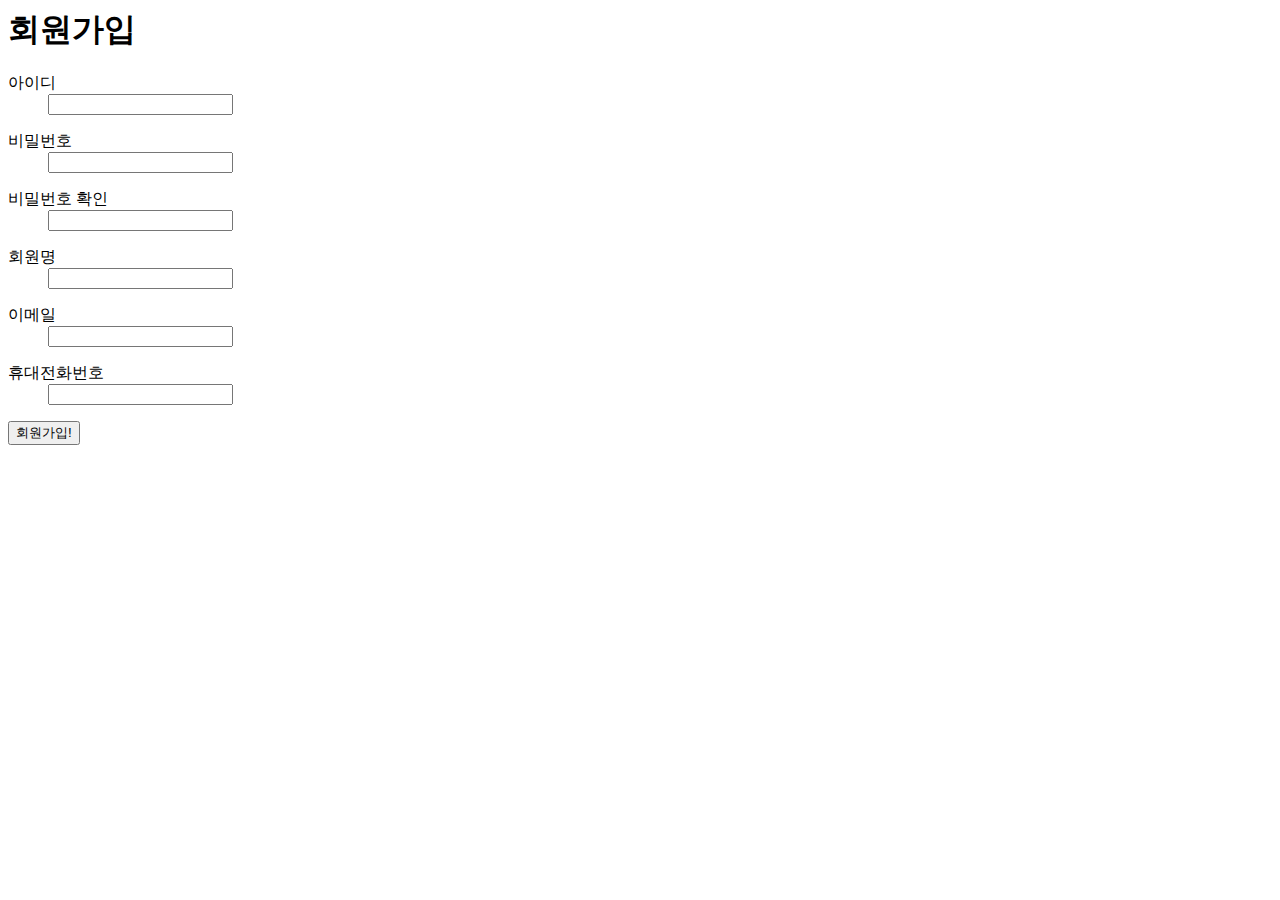
<file: src/main/resources/templates/member/_form.html>
<DOCTYPE html>
<html xmlns:th="http://www.thymeleaf.org">
	<head>
		<title>회원가입</title>
	</head>
	<body>
		<h1>회원가입</h1>
		<form method="post" th:action="@{/member/join}" autocomplete="off" th:object="${joinRequest}">
			<div class="errors" th:each="err : ${#fields.globalErrors()}" th:text="${err}"></div>
			<dl>
				<dt>아이디</dt>
				<dd>
					<input type="text" name="memId" th:field="*{memId}">
					<div class="errors" th:each="err : ${#fields.errors('memId')}" th:text="${err}"></div>
				</dd>
			</dl>
			<dl>
				<dt>비밀번호</dt>
				<dd>
					<input type="password" name="memPw" th:field="*{memPw}">
					<div class="errors" th:each="err : ${#fields.errors('memPw')}" th:text="${err}"></div>
				</dd>
			</dl>
			<dl>
				<dt>비밀번호 확인</dt>
				<dd>
					<input type="password" name="memPwRe" th:field="*{memPwRe}">
					<div class="errors" th:each="err : ${#fields.errors('memPwRe')}" th:text="${err}"></div>
				</dd>
			</dl>
			<dl>
				<dt>회원명</dt>
				<dd>
					<input type="text" name="memNm" th:field="*{memNm}">
					<div class="errors" th:each="err : ${#fields.errors('memNm')}" th:text="${err}"></div>
				</dd>
			</dl>
			<dl>
				<dt>이메일</dt>
				<dd>
					<input type="text" name="email" th:field="*{email}">
					<div class="errors" th:each="err : ${#fields.errors('email')}" th:text="${err}"></div>
				</dd>
			</dl>
			<dl>
				<dt>휴대전화번호</dt>
				<dd>
					<input type="text" name="mobile" th:field="*{mobile}">
					<div class="errors" th:each="err : ${#fields.errors('mobile')}" th:text="${err}"></div>
				</dd>
			</dl>
			<button type="submit">회원가입!</button>
		</form>
	</body>
</html>
</file>
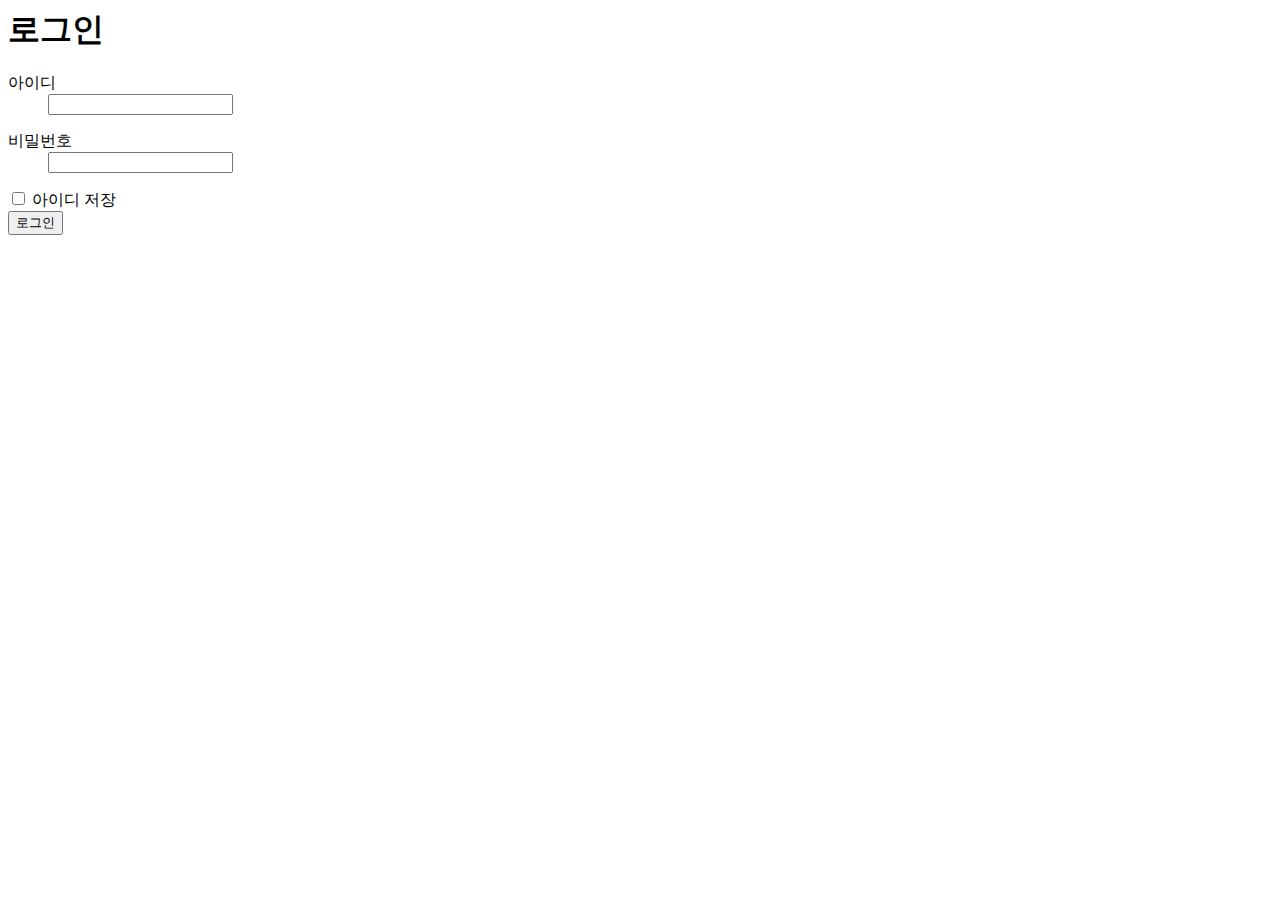
<file: src/main/resources/templates/member/login.html>
<DOCTYPE html>
<html xmlns:th="http://www.thymeleaf.org">
	<head>
		<title>로그인</title>
	</head>
	<body>
		<h1>로그인</h1>
		<form method="post" th:action="@{/member/login}" th:object="${loginRequest}" autocomplete="off">
			<dl>
				<dt>아이디</dt>
				<dd>
					<input type="text" name="memId" th:field="*{memId}">
					<div class="errors" th:each="err : ${#fields.errors('memId')}" th:text="${err}"></div>
				</dd>
			</dl>
			<dl>
				<dt>비밀번호</dt>
				<dd>
					<input type="password" name="memPw" th:field="*{memPw}">
					<div class="errors" th:each="err : ${#fields.errors('memPw')}" th:text="${err}"></div>
				</dd>
			</dl>
			<input type="checkbox" name="savedMemId" th:field="*{savedMemId}" id="savedMemId">
			<label for="savedMemId">아이디 저장</label><br>
			<button type="submit">로그인</button>
		</form>
	</body>
</html>
</file>
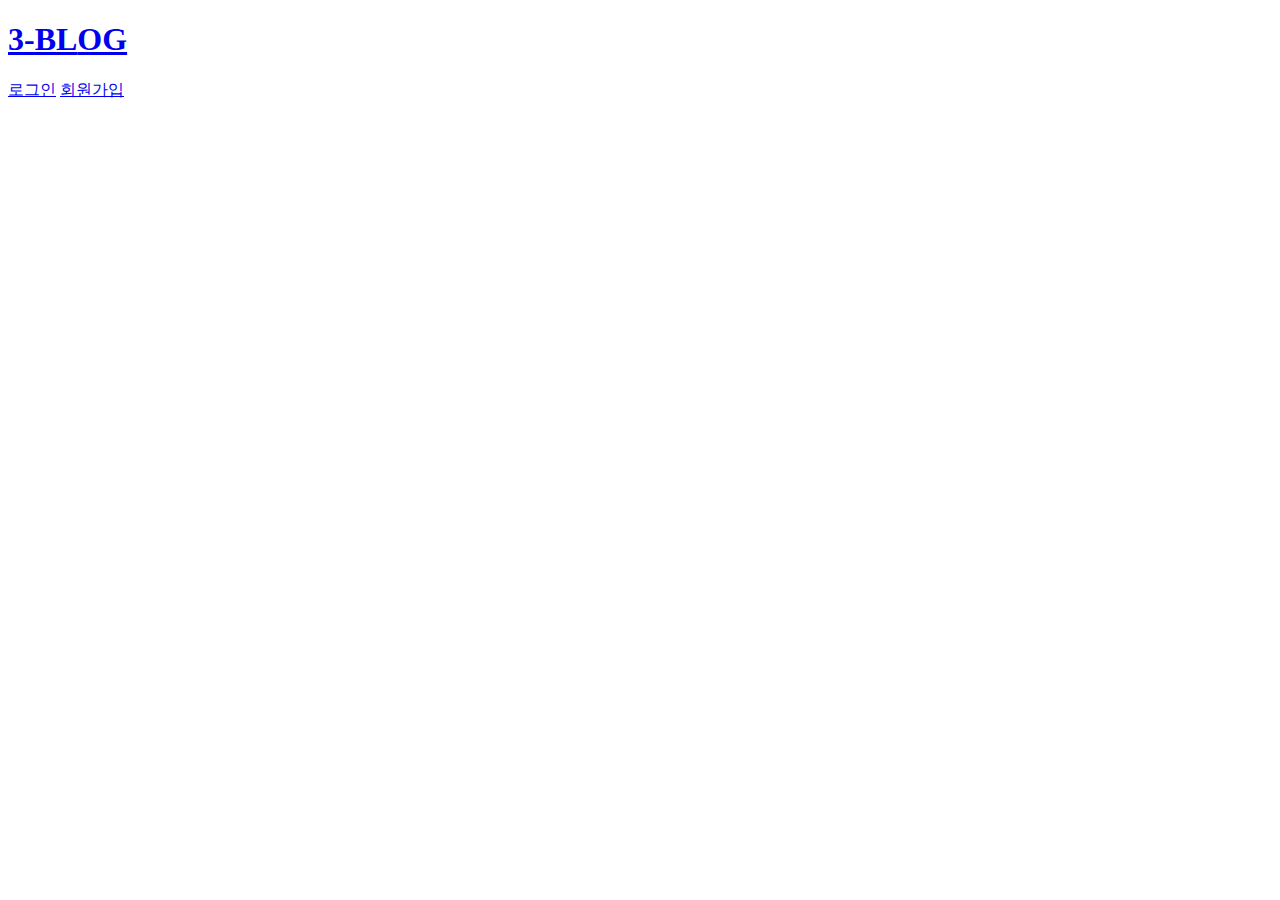
<file: src/main/resources/templates/outlines/header/header.html>
<!DOCTYPE html>
<html xmlns:th="http://www.thymeleaf.org">
	<header th:fragment="header">
		<div class="header">
			<h1><a href="/">3-B<span class="l">L</span><span class="og">OG</span></a></h1>
			<!-- <ul class="cate">
				<li><a href="">공부</a></li>
				<li><a href="">여행</a></li>
				<li><a href="">일상</a></li>
				<li><a href="">프로젝트</a></li>
			</ul> -->
			<div class="right">
				<p>
					<a href="/member/login">로그인</a>
					<a href="/member/join">회원가입</a>
				</p>
			</div>
		</div>
	</header>
</html>
</file>
